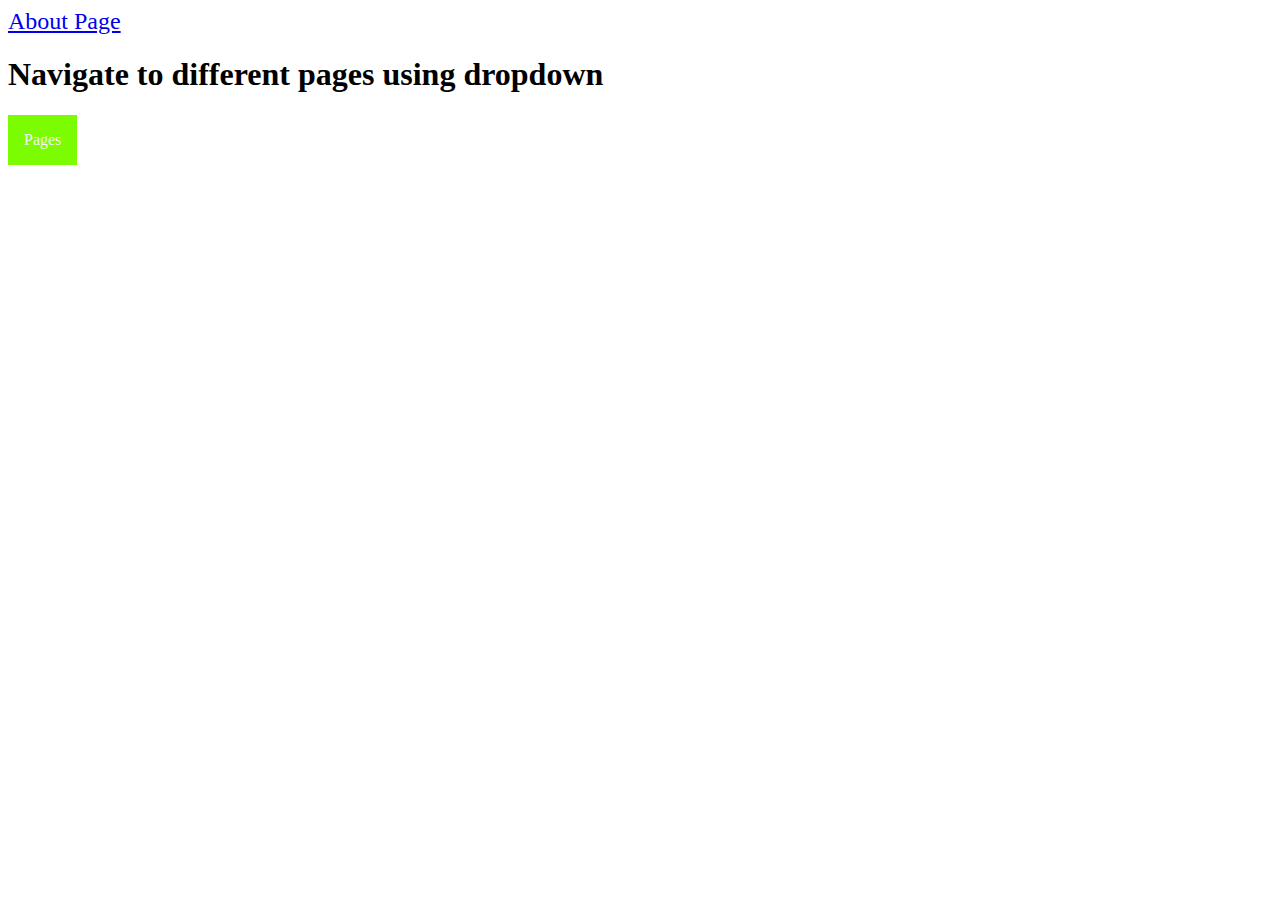
<file: public_html/index.html>
<!DOCTYPE html>
<html lang="en">
<head>
	<link href = "styles.css" rel = "stylesheet">
	<script src = "dropdown.js"></script>
	<meta charset = "UTF-8">
	<title>Title</title>
	<meta name="description" context="This is an example of a meta description">
</head>
<body>
<div class="about-link">
	<a href="about.html">About Page</a>
</div>

<h1>Navigate to different pages using dropdown</h1>
<div class = "dropdown">
	<button onclick="dropDown()" class="dropbtn">Pages</button>
	<div id="pagesDropdown" class="dropdownContent">
	<a href = "about.html">About</a>
	</div>
</div>


</body>
</html>
</file>
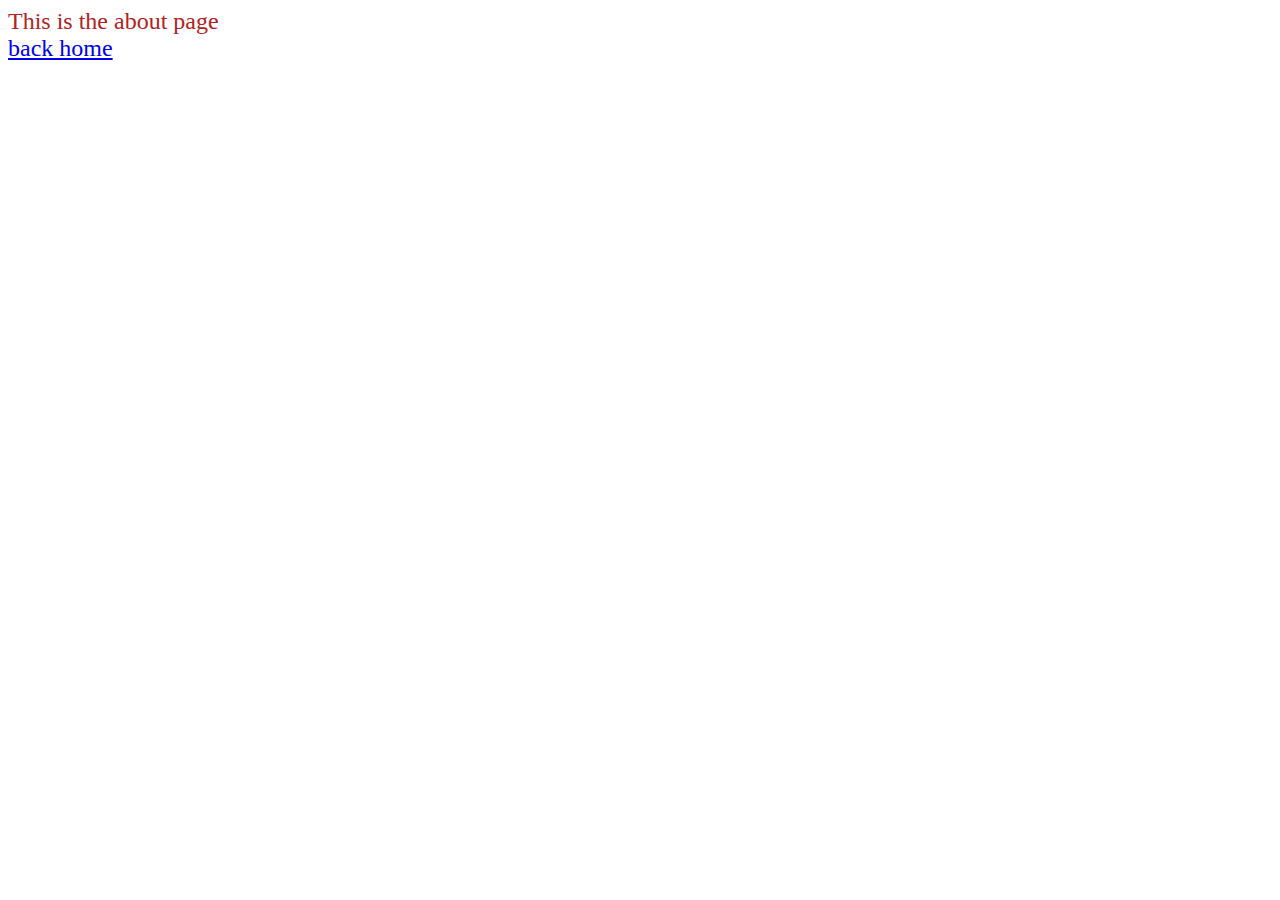
<file: public_html/about.html>
<!DOCTYPE html>
<html lang="en">
<head>
    <link href = "styles.css" rel = "stylesheet">
    <meta charset = "UTF-8">
    <title>Title</title>
    <meta name="description" context="This is an example of a meta description">
</head>
<body>
<div class="about-link">
<p1>This is the about page</p1>
    </br>
<a href="index.html">back home</a>
</div>
</body>
</html>
</file>
<file: public_html/styles.css>
.about-link {
    font-size: x-large;
    font-family: "Calisto MT";
    color: firebrick;
}

.dropdown {
    position: relative;
    display: inline-block;
}

.dropbtn {
    background-color: lawngreen;
    color: whitesmoke;
    padding: 16px;
    font-size: 16px;
    border: none;
    cursor: pointer;
    font-family: "Calisto MT";
}

.dropbtn:hover, .dropbtn:focus {
    background-color: burlywood;
}

.dropdownContent {
    display: none;
    font-family: "Calisto MT";
    background-color: burlywood;
    min-width: 160px;
    overflow: auto;
    box-shadow:  0px 8px 16px 0px rgba(0,0,0,0.2);
    z-index: 1;
}

.dropdownContent a {
    color: black;
    padding: 12px 16px;
    text-decoration: none;
    display: block;
}

.dropdown a:hover {background-color: #ddd;}

.show {
    display: block;
}
</file>
